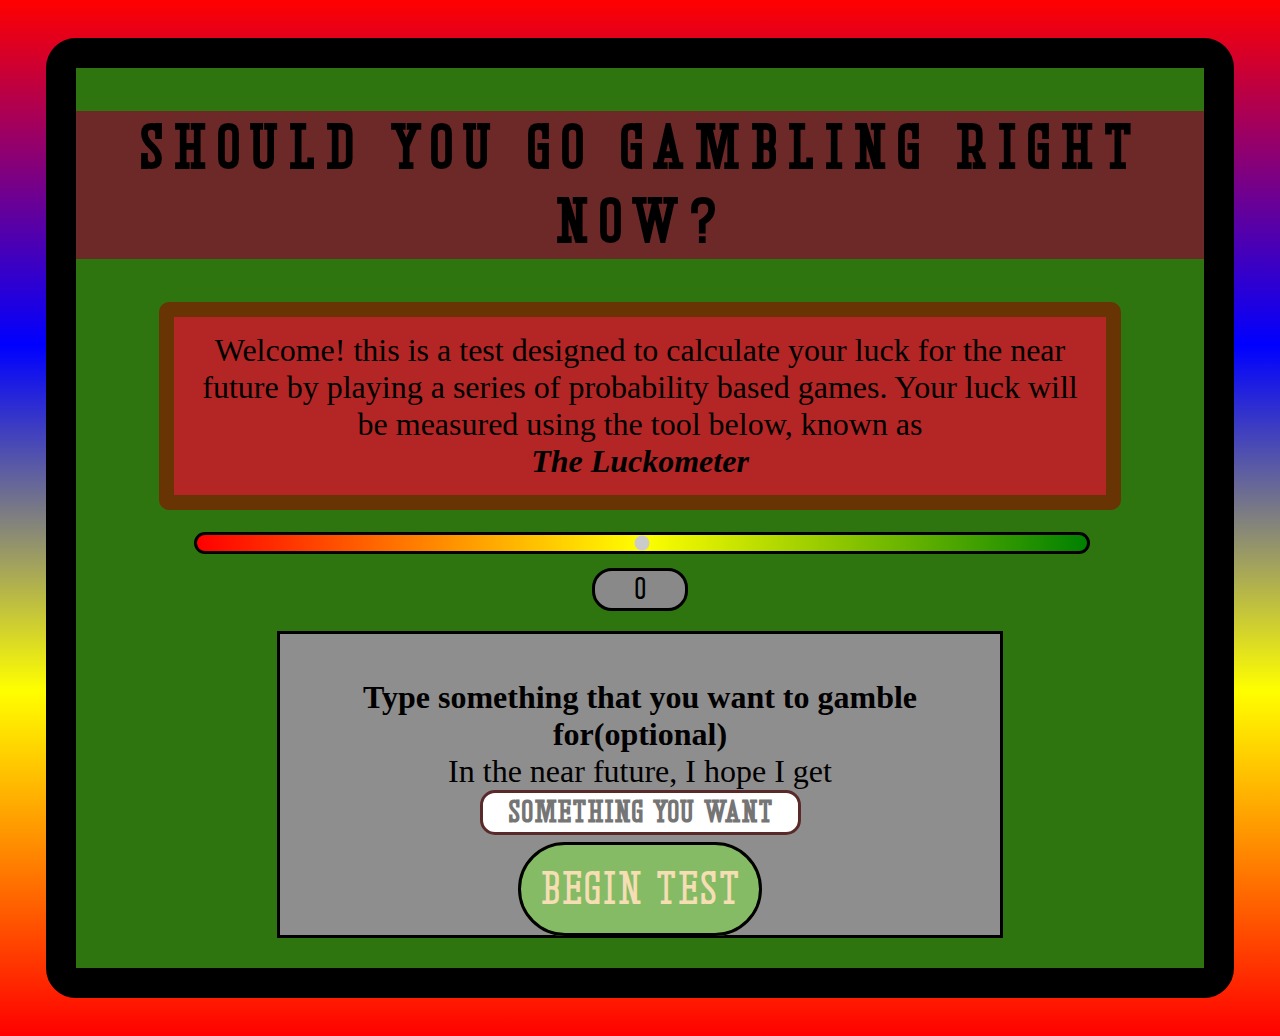
<file: index.html>
<!DOCTYPE html>
<html lang="en">
  <head>
    <meta charset="UTF-8" />
    <link rel="stylesheet" href="theStyle.css" />
    <meta name="viewport" content="width=device-width, initial-scale=1.0" />
    <title>Should you gamble</title>
    <script src="luckometer.js" defer></script>
    <link rel="preconnect" href="https://fonts.googleapis.com" />
    <link rel="preconnect" href="https://fonts.gstatic.com" crossorigin />
    <link
      href="https://fonts.googleapis.com/css2?family=Crete+Round:ital@0;1&family=Kaushan+Script&display=swap"
      rel="stylesheet"
    />
  </head>
  <body>
    
    <main>
      <div id="gameBase">
        <h1>SHOULD YOU GO GAMBLING RIGHT NOW?<br /></h1>
        <div id="introduction">Welcome! this is a test designed to calculate your luck for the near future by playing a series of probability based games. Your luck will be measured using the tool below, known as
          <div id ="introLuckometer"> The Luckometer</div>
        </div>

          <input type="range" id="theLuckometer" min="-100" max="100" disabled /><br>
          <div id="luckoMeter-info"></div>
        
          <div id ="desireDiv">

            <div id = "desireTitle"> Type something that you want to gamble for(optional)</div>
            <div id= "desireText">In the near future, I hope I get
              <input
              type="letter"
              id="desireInput"
              placeholder="Something you want"
              maxlength="50"
            />
          </div>
          <a id = "startGame" href="roulette.html">Begin Test</a>
          </div>
      </div>
    </main>
  </body>
</html>
</file>
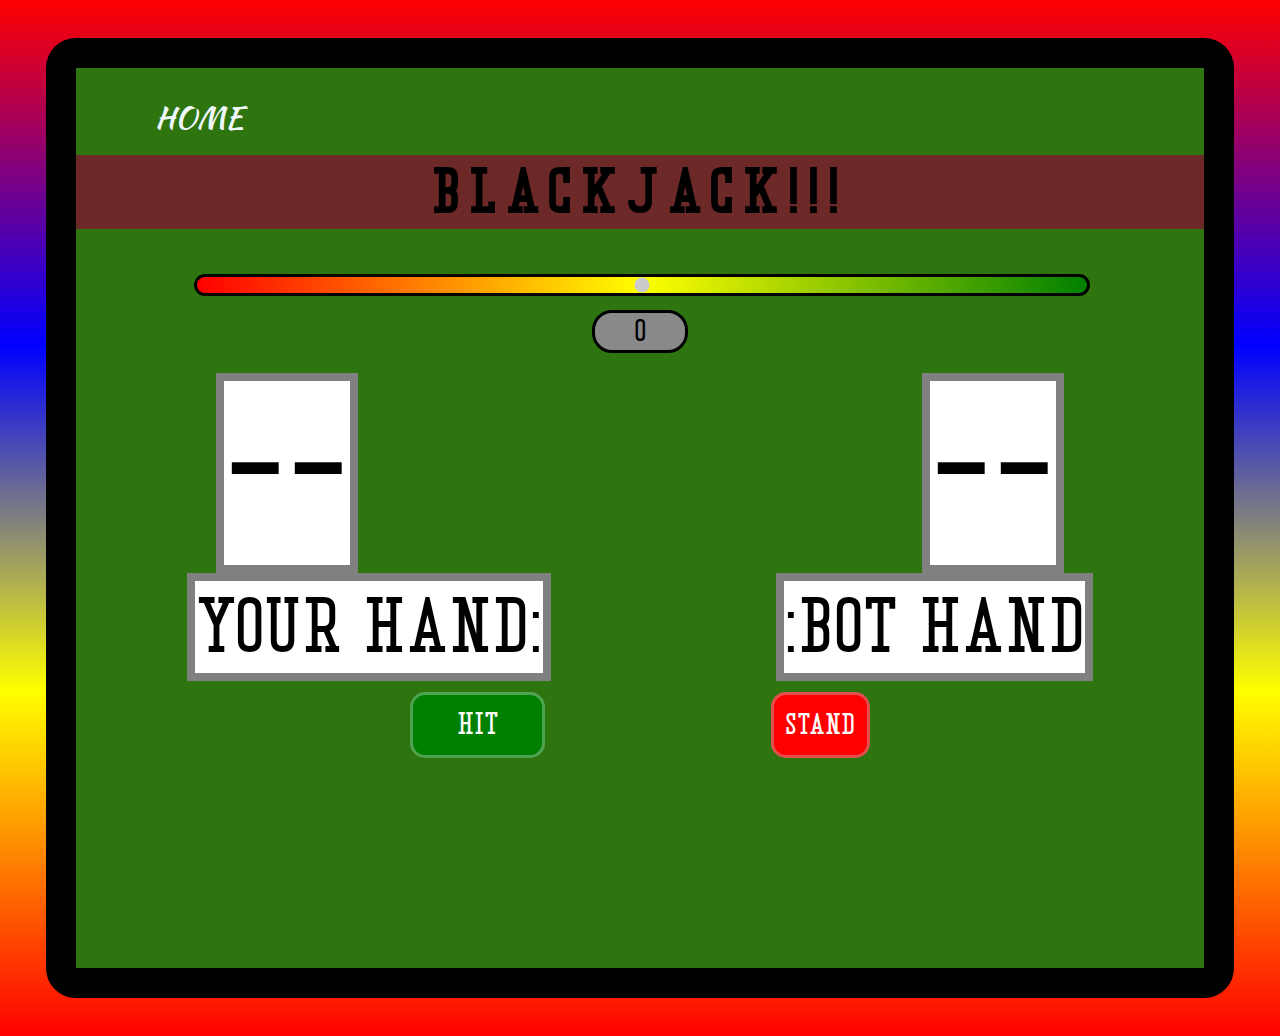
<file: blackJack.html>
<!DOCTYPE html>

<html>
  <head>
    <meta charset="UTF-8" />
    <link rel="stylesheet" href="theStyle.css" />
    <meta name="viewport" content="width=device-width, initial-scale=1.0" />
    <title>BlackJack</title>
    <script src="luckometer.js" defer></script>

    <link rel="preconnect" href="https://fonts.googleapis.com" />
    <link rel="preconnect" href="https://fonts.gstatic.com" crossorigin />
    <link
      href="https://fonts.googleapis.com/css2?family=Crete+Round:ital@0;1&family=Kaushan+Script&display=swap"
      rel="stylesheet"
    />
    <script src="blackJackCode.js" defer></script>
  </head>

  <body>
    <div id = "gameBase">
      <a id="homeLink" href="index.html">HOME</a>
      <h1>
        BLACKJACK!!!<br /></h1>
        <input type="range" id="theLuckometer" min="-100" max="100" disabled />
        <br/>
        <div id="luckoMeter-info">This tool measures your current luck</div>
      <div id="thehands">
        <div id="yourHand">--</div>
        <div id="botHand">--</div>
      </div>
      <div id="theCards">
        <div id="yourCards">Your Hand: </div>
        <div id="aiCards"> :Bot Hand</div>
      </div>
      <div id = "theButtons">
        <button id="hit">HIT</button>
        <button id="stand">STAND</button>
      </div>

      <div id = "winBoard" style="display: none;">
        <div id = "winType"></div>
        <div id = "winValue"></div>
        <a id = "nextGame" disabled href="slotMachine.html">Next Game</a>
      </div>
    </div>
  </body>
</html>
</file>
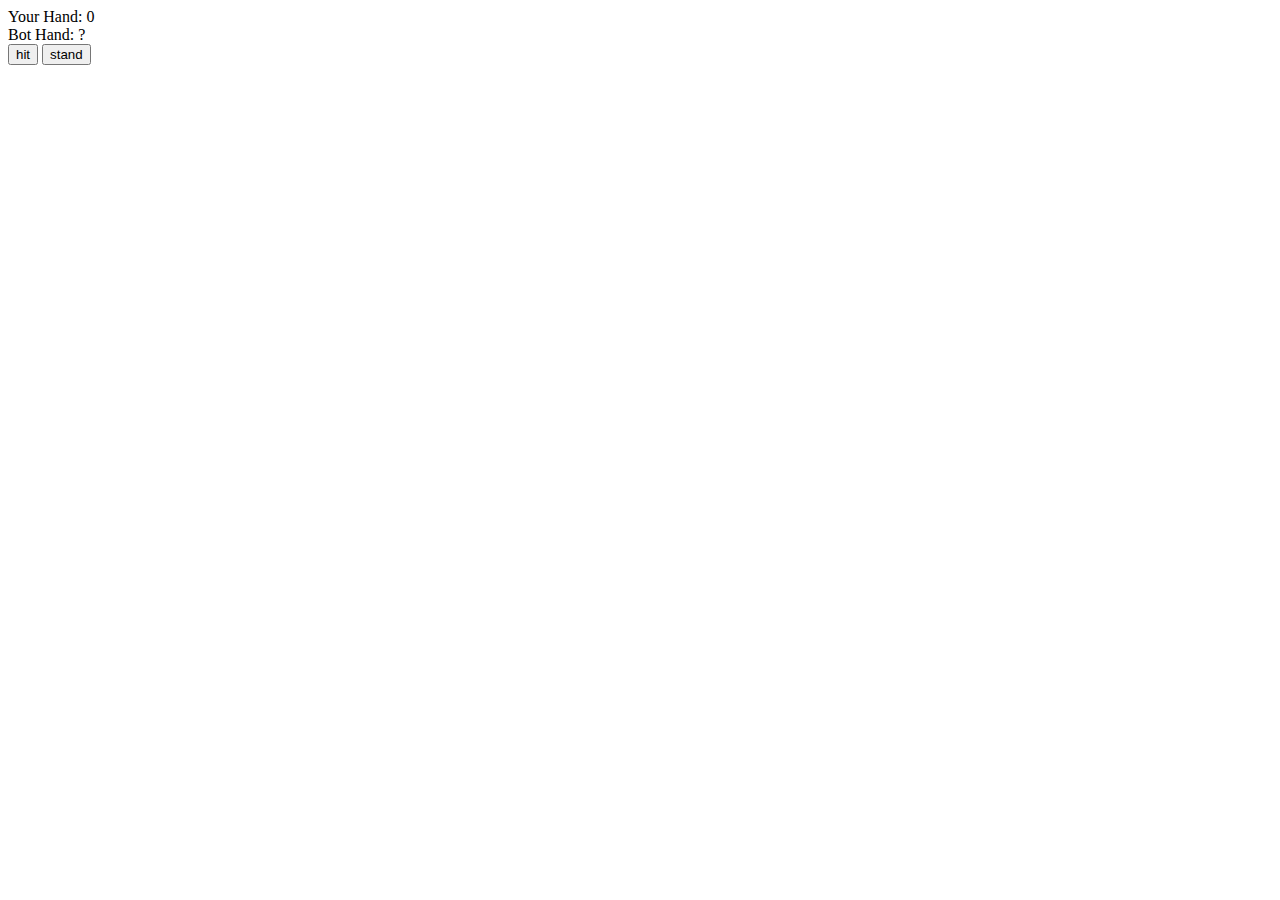
<file: blackJackTest.html>
<!DOCTYPE html>
<html lang="en">
  <head>
    <meta charset="utf-8" />
    <title>blackJack test</title>
    <meta
      name="viewport"
      content="width=device-width, initial-scale=1.0, maximum-scale=1.0, user-scalable=0"
    />
    <script src="blackJackCode.js"></script>
  </head>

  <body>
    <div id="yourHand">Your Hand: 0</div>
    <div id="botHand">Bot Hand: ?</div>
    <button id="hit">hit</button>
    <button id="stand">stand</button>
  </body>
</html>
</file>
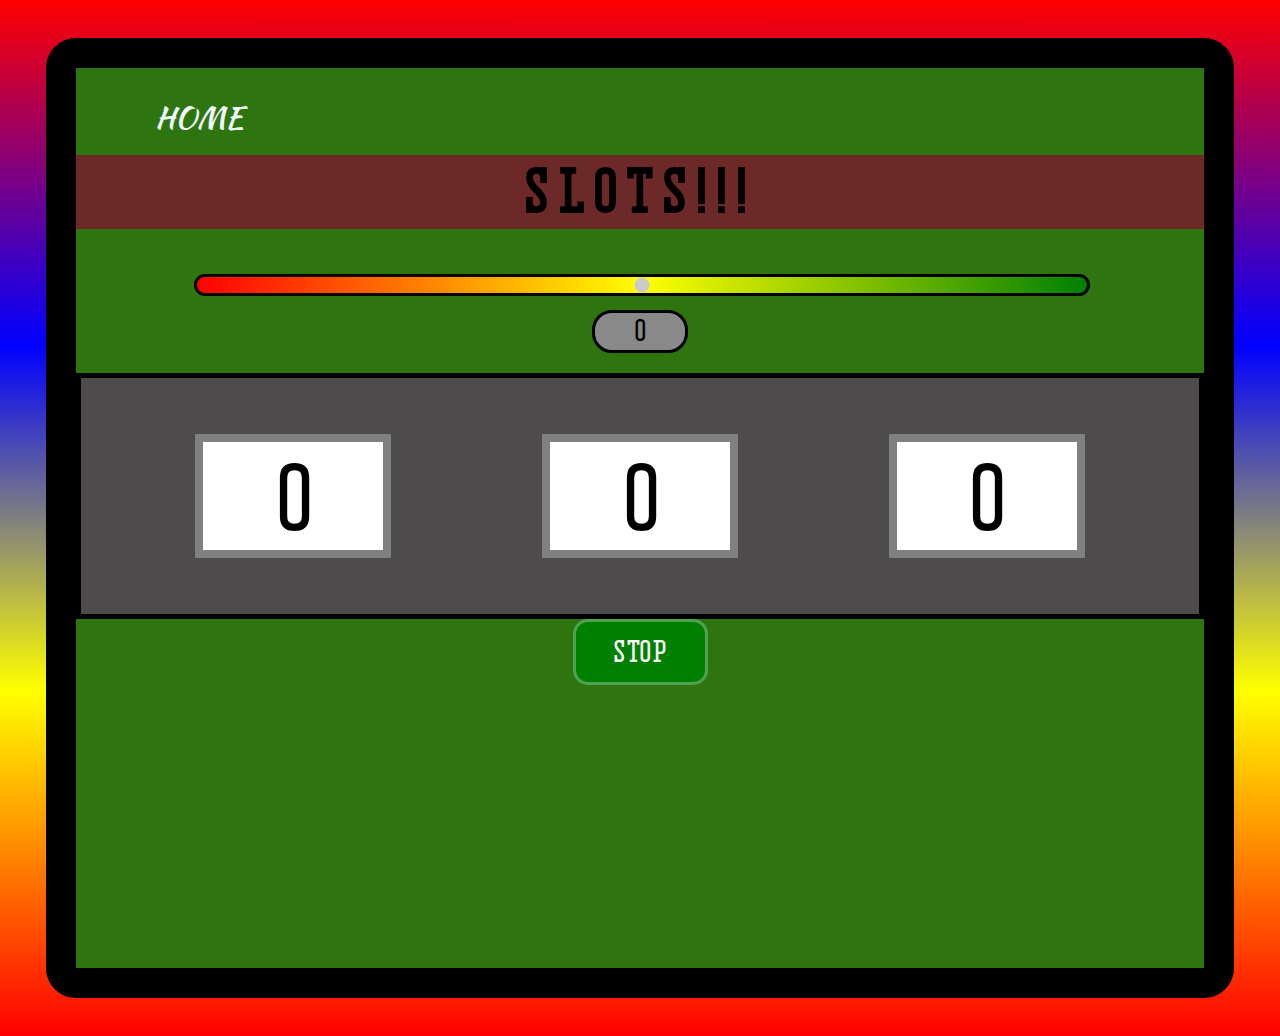
<file: slotMachine.html>
<!DOCTYPE html>

<html>
  <head>
    <meta charset="UTF-8" />
    <link rel="stylesheet" href="theStyle.css" />
    <meta name="viewport" content="width=device-width, initial-scale=1.0" />
    <title>Slot Machine</title>
    <script src="luckometer.js" defer></script>
    
    <link rel="preconnect" href="https://fonts.googleapis.com" />
    <link rel="preconnect" href="https://fonts.gstatic.com" crossorigin />
    <link
      href="https://fonts.googleapis.com/css2?family=Crete+Round:ital@0;1&family=Kaushan+Script&display=swap"
      rel="stylesheet"
    />
    <script src="slotCode.js" defer></script>
  </head>

  <body>
    <div id = "gameBase">
      <a id="homeLink" href="index.html">HOME</a>
      <h1>
        SLOTS!!!<br /></h1>
        <input type="range" id="theLuckometer" min="-100" max="100" disabled /><br>
        <div id="luckoMeter-info">This tool measures your current luck</div>
      <div id="slotMachine">
          <div id="num1">
            <div class="slot-inner">
              <div>0</div>
              <div>1</div>
              <div>2</div>
              <div>3</div>
              <div>4</div>
              <div>5</div>
              <div>6</div>
              <div>7</div>
              <div>8</div>
              <div>9</div>
              <div>10</div>
              <div>11</div>
              <div>0</div>
            </div>
          </div>
          <div id="num2">
            <div class="slot-inner">
              <div>0</div>
              <div>1</div>
              <div>2</div>
              <div>3</div>
              <div>4</div>
              <div>5</div>
              <div>6</div>
              <div>7</div>
              <div>8</div>
              <div>9</div>
              <div>10</div>
              <div>11</div>
              <div>0</div>
            </div>
          </div>
          <div id="num3">
            <div class="slot-inner">
              <div>0</div>
              <div>1</div>
              <div>2</div>
              <div>3</div>
              <div>4</div>
              <div>5</div>
              <div>6</div>
              <div>7</div>
              <div>8</div>
              <div>9</div>
              <div>10</div>
              <div>11</div>
              <div>0</div>
            </div>
          </div>
        </div>
        <div id="buttonContainer">
          <button id="spin2">STOP</button>
        </div>
      <!-- <button id="refresh">Refresh</button> -->
      <div id = "winBoard" style="display: none;">
        <div id="winType"></div>
        <div id = "winValue"></div>
        <a id = "nextGame" disabled href="verdict.html">Finish</a>
      </div>
    </div>
  </body>
</html>
</file>
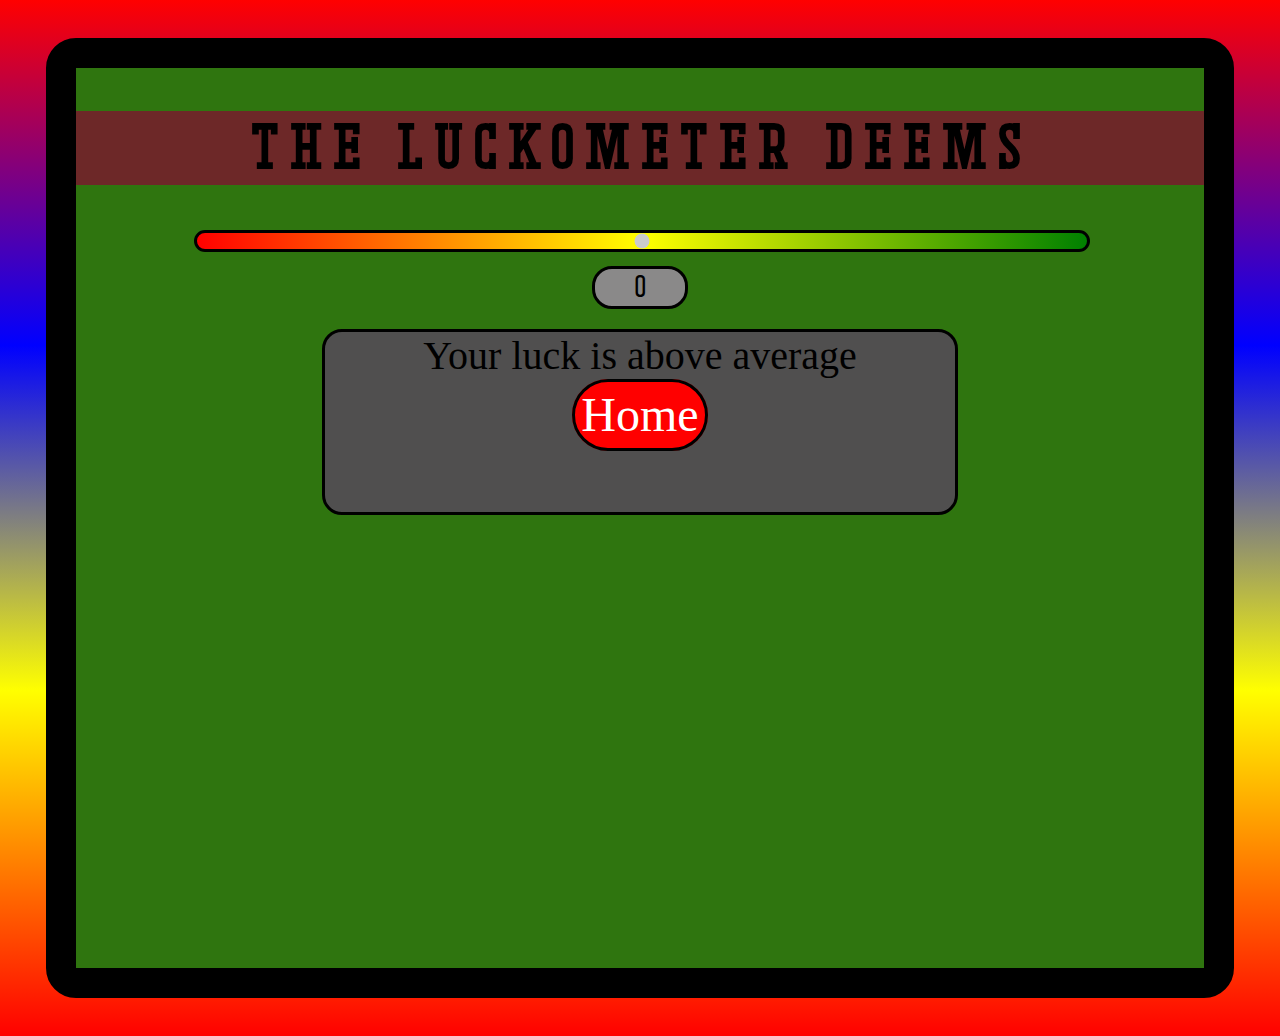
<file: verdict.html>
<!DOCTYPE html>

<html>
  <head>
    <meta charset="UTF-8" />
    <link rel="stylesheet" href="theStyle.css" />
    <meta name="viewport" content="width=device-width, initial-scale=1.0" />
    <title>Final Verdict</title>
    <script src="luckometer.js" defer></script>
  </head>

  <body>
    <div id = "gameBase">
      <h1>THE LUCKOMETER DEEMS<br /></h1>
        <input type="range" id="theLuckometer" min="-100" max="100" disabled /><br>
        <div id="luckoMeter-info">This tool measures your current luck</div>
      <div id = "winBoard">
        <div id="theVerdict"></div>
        <!--This changes depending on how lucky you were-->
        <a id = "goHome" disabled href="index.html">Home</a>
        </div>
    </div>
  </body>
</html>
</file>
<file: theStyle.css>
@font-face {
  font-family: 'JokasWild'; 
  src: url('JqkasWild-w1YD6.ttf') format('truetype'); 
}


h1 {
  text-align: center;
  font-size: xx-large;
  font-size: 400%;
  letter-spacing: 1vh;
  background-color: rgb(109, 40, 40);
  font-family: 'JokasWild';
}
body {
  background: linear-gradient(to bottom, red, blue, yellow, red);
}
#introduction{
  width: 80%; 
  height: auto;
  margin: 20px auto; 
  padding: 15px;
  border: 15px solid rgb(104, 52, 4);
  border-radius: 10px; 
  background-color: rgb(180, 37, 37);
  font-size: 200%;
  transition: all 1000ms;
  text-align: center;
  
}
#introLuckometer{
  font-style: italic;
  font-weight: 800;
}
#desireDiv{
  border: 3px solid black;
  background-color: rgb(143, 142, 142);
  margin: auto;
  width: 70vh;
  height: auto;
  text-align: center;   
  padding: 4%;
}
#desireTitle{
  font-size: 200%;
  font-weight: 600;
  
}
#desireText{
  font-size: 200%;
}

#desireInput{
 transition: all 250ms;
  font-size: 100%;
  border-radius: 15px;
  border: 3px solid rgb(90, 41, 41);
  background-color: white;
  color: black;
  text-align: center;
  font-weight: 600;
  font-family: 'JokasWild';
}
#desireInput:hover {
  font-size: 110%;
  
}

#homeLink {
  margin: 10%;
  font-family: "Kaushan Script", cursive;
  font-weight: 400;

  font-size: 30px;
  font-style: normal;
  color: aliceblue;
  text-decoration: none;
  transition: all 500ms;
  position: relative;
  top: 3%;
  left: -3%;
}
#homeLink:hover {
  color: red;
  font-size: 35px;
  
}
#homeLink:hover::after {
  text-align: center;
  content: "Giving up?";
  font-size: 35px;
  color: black;
  position: absolute;
  white-space: wrap;
}


/* BUTTONS */
#startGame{
  transition: all 250ms;
  color: wheat;
  font-size:300%;
  text-decoration:none;
  border: 3px solid black;
  border-radius: 300px;
  margin: auto;
  top: 3vh;
  padding: 3%;
  background-color: rgb(133,187,101);
  position: relative;
  font-family: 'JokasWild';
}
#startGame:hover {
  font-size:400%;
  color: greenyellow;
  background-color: green;
}

#spin,#spin2,#hit{
  transition: all 250ms;
  
  background-color: green;
  border: 3px solid rgba(155, 197, 161, 0.5);
  border-radius: 15px;
  padding: 1%;
  font-size: 200%;
  color: white;
  width: 15vh;
  font-family: 'JokasWild';
}
#spin:hover,#spin2:hover,#hit:hover{
  background-color: green;
  font-size: 250%;
}
#stand{
  transition: all 250ms;
  background-color: red;
  border: 3px solid rgba(197, 155, 155, 0.5);
  border-radius: 15px;
  padding: 1%;
  font-size: 30px;
  color: white;
  font-family: 'JokasWild';
}
#stand:hover{
  background-color: red;
  font-size: 250%;
}
#spin:disabled,#spin2:disabled,#hit:disabled,#stand:disabled,#numberInput:disabled{
  color: black;
  background-color: gray;
  border: 3px solid rgba(190, 190, 190, 0.5);
}

#goHome{
  transition: all 250ms;
  position: relative;
  top: 5%;
  color: white;
  font-size:300%;
  text-decoration:none;
  border: 3px solid black;
  border-radius: 300px;
  background-color: red;
  padding: 1%;
}
#goHome:hover {
  font-size:330%;
  color: rgb(255, 47, 47);
  background-color: rgb(128, 0, 0);
}
/* BUTTONS */

#rouletteGame{
  display: flex; 
}

/* ROULETTE FORM */
#colorForm {
  width: 40%; 
  height: 50vh;
  margin: 20px auto; 
  padding: 15px;
  border: 15px solid rgb(104, 52, 4);
  border-radius: 10px; 
  background-color: rgb(180, 37, 37);
  font-size: 450%;
  transition: all 1000ms;
}
input[type="radio"] {
  appearance: none; 
  -webkit-appearance: none; 
  -moz-appearance: none; 
  border: 2px solid #ccc; 
  border-radius: 50%; 
  top: -1.6vh;
  width: 2vh;
  height: 2vh;
  position: relative;
  background-color: white; 
  transition: all ease-out 250ms;

}
input[type="radio"]:checked{
  background-color: #4CAF50; 
  color: rgb(0, 255, 0); /* Change color to red */
  font-weight: bold;
}
label{
  font-family: 'JokasWild'; 
}
input[type="radio"]:hover{
  width: 3vh;
  height: 3vh;
}

#numberInput {
  transition: all 250ms;
  font-size: 100%;
  border-radius: 15px;
  border: 3px solid rgb(90, 41, 41);
  background-color: white;
  color: black;
  text-align: center;
  font-weight: 600;
  font-family: 'JokasWild';
}
#numberInput:hover {
  font-size: 110%;
}
#spin{
  width: 30vh;
  font-size: 100%;
}
#spin:hover{
  font-size: 120%;
}
h2 {
  text-align: center;
  font-weight: 600;
  font-size: 40px;
  font-family: "Gill Sans", "Gill Sans MT", Calibri, "Trebuchet MS", sans-serif;
}
/* ROULETTE FORM */

/* THE WHEEL */
#theWheel{
  border: 10px solid rgb(104, 52, 4);
  margin: auto; 
  border-radius: 100%; 
  width: 600px;
  height: 60vh; 
  width: 60vh; 
}
/* THE WHEEL */

/* BLACKJACK HANDS */
#thehands,#theCards,#theButtons{
  display: flex; 
  justify-content: center; 
  gap: 50%;
  font-family: 'JokasWild';
}

#yourHand,#botHand{
  font-size: 1000%;
  background-color: white;
  border: 8px solid gray;
  text-align: center;
  transition: all 1s;
}
#theCards{
  gap: 20%;
  width:100%;
}

#yourCards, #aiCards{
  font-size: 500%;
  background-color: white;
  border: 8px solid gray;
  transition: all 1s;
  
}

#aiCards{
  text-align: right;
}

#theButtons{
  gap: 20%;
  margin: 1% auto;
}

/* BLACKJACK ITEMS */

#gameBase {
  background-color: rgb(47, 117, 15);
  padding: flex-start;
  border: 30px solid black;
  margin: 3%;
  height: 100vh;
  border-radius: 30px;
  
}

#formDiv {
  margin: 1%;
  border: 3px solid;

  }
h5 {
  font-family: sans-serif;
  font-size: 150%;
  text-align: center;
}
/* SLOTMACHINE */
#slotMachine{
  display: flex; 
  justify-content: center; 
  gap: 15%;
  border: 5px solid;
  margin: auto;
  padding: 5%;
  background-color: rgb(77, 75, 75);
  font-family: 'JokasWild';
}

#num1,#num2,#num3{
  font-size: 100px;
  background-color: white;
  border: 8px solid gray;
  width: 20vh;
  height: 12vh;
  overflow: hidden;
  position: relative;
  text-align: center;
  transition: all 1s;
}

.slot-inner {
  text-align: center;
  font-size: 100px;
  background-color: white;
  position: absolute;
  top: 0;
  animation: spin 2s  linear infinite;
  transition: all 1s;
  left: 7vh;
}
@keyframes spin {
  0% {
    transform: translateY(0);
  }
  100% {
    transform: translateY(-150vh); 
  }
}

#buttonContainer
{
  display: flex; 
  justify-content: center; 
}
#spin2{
  position: relative;
}
/* SLOT MACHINE */

/* LUCKOMETER/LUCKOMETER INFO */
#theLuckometer {
  width: 70%;
  transition: all 500ms;
  position: absolute;
  left: 15%;
  
}
#luckoMeter-info{
  border: 3px solid black;
  background-color: rgb(138, 137, 137);
  margin: 20px auto;
  width: 10vh;
  height: auto;
  text-align: center;   
  border-radius: 20px;
  font-size: 200%;
  font-family: 'JokasWild';
}


input[type="range"][disabled]::-webkit-slider-runnable-track {
  background: linear-gradient(to right, red, yellow, green);
  border-radius: 15px;
  border: 3px solid black;
}
/* LUCKOMETER/LUCKOMETER INFO */


/* WINBOARD */
#winBoard{
  border: 3px solid black;
  background-color: rgb(80, 79, 79);
  margin: 20px auto;            
  width: 70vh;   
  height: 20vh;
  text-align: center;   
  border-radius: 20px;
  padding: auto;
}

#nextGame {
  transition: all 250ms;
  text-align: start;
  color: wheat;
  font-size:150%;
  text-decoration:none;
  
  border: 3px solid black;
  border-radius: 15px;
  padding: 1%;
  background-color: rgb(133,187,101);
  position: relative;
  font-family: 'JokasWild';
}
#nextGame:hover {
  font-size:175%;
  color: white;
  background-color: green;
}
#theVerdict{
  font-size: 250%;
}
#winType{
  font-size: 200%;
}

#winValue{
  font-family: 'JokasWild';
  font-size: 500%;
}
/* WINBOARD */


@media (max-width: 600px) {
  /* GENERAL ADJUSTMENT */
  h1 {
    text-align: center;
    font-size: 200%;
  }  
  h4 {
    text-align: center;
    font-size: 100%;
  }

  #desireDiv{
    width: 40vh;
    height: 35vh;
    border-radius: 30px;
  }
  #desireTitle{
    font-size: 200%;
    font-weight: 600;
  }
  #desireText{
    font-size: 200%;
  }
  #desireInput{
   transition: all 250ms;
    font-size: 80%;
    
  }
  #desireInput:hover {
    font-size: 85%;
  }
  #startGame{
    font-size:300%;
    top: 2vh;
  }
  #startGame:hover {
    font-size:400%;
  }
  #gameBase {
    border: 10px solid black;
  }
  input[type="range"] {
    width: 100%;
    transform: rotate(270deg);
  }
  #theLuckometer{
    position: absolute;
    top: 50%;
    left: 55%;
  }
  #luckoMeter-info{
    position: absolute;
    top: 20%;
    left: 80%;
    font-size:300%;
    width: auto;
  }
  #nextGame {
      left: 50%;
    }
    

    /* WINBOARD */
#winBoard{
  border: 3px solid black;
  background-color: rgb(80, 79, 79);
  margin: 20px auto;            
  width: 50vh;   
}

#nextGame {
  top: 0%;
  left: 0%;
  position: relative;
}
#nextGame:hover {
  font-size:175%;
  color: white;
  background-color: green;
}
#theVerdict{
  font-size: 250%;
}
#winType{
  font-size: 200%;
}

#winValue{
  font-size: 500%;
}
/* WINBOARD */

/* GENERAL ADJUSTMENT */

  /* ROULETTE ADJUSTMENT */
  #theWheel{
    border: 10px solid rgb(104, 52, 4);
  margin: auto; 
  border-radius: 100%; 
  height: 40vh; 
  width: 40vh; 
  }
  #rouletteGame{
    display: block; 
  }

  #colorForm {
    width: 80%; 
    height: 30vh;
    margin: 20px auto; 
    padding: 1px;
    border: 10px solid rgb(104, 52, 4);
    border-radius: 15px; 
    background-color: rgb(180, 37, 37);
    font-size: 200%;
    transition: all 1000ms;
    
  }
  input[type="radio"] {
    top: 0vh;
  }
  input[type="radio"]:checked{
    background-color: #4CAF50; 
    color: rgb(0, 255, 0); /* Change color to red */
    font-weight: bold;
  }
  
  input[type="radio"]:hover{
    width: 3vh;
    height: 3vh;
  }
  
  #numberInput {
    transition: all 250ms;
    font-size: 100%;
    border-radius: 15px;
    border: 3px solid rgb(90, 41, 41);
    background-color: white;
    color: black;
    text-align: center;
    font-weight: 600;
  }
  #numberInput:hover {
    font-size: 110%;
  }
  #spin{
    width: 30vh;
    font-size: 100%;
  }
  #spin:hover{
    font-size: 120%;
  }
/* ROULETTE ADJUSTMENT */

  /* BLACKJACK ITEMS */
#thehands,#theCards,#theButtons{
  gap: 20%;
}

#yourHand,#botHand{
  font-size: 1000%;
  background-color: white;
  border: 8px solid gray;
  text-align: center;
  transition: all 1s;
}
#theCards{
  gap: 0%;
  width:100%;
  display:grid
}

#yourCards, #aiCards{
  font-size: 300%;
  transition: all 1s;
}

#theButtons{
  gap: 30%;
  margin: 1% auto;
}
/* BLACKJACK ITEMS */

/* SLOT MACHINE ITEMS */
#slotMachine{
  display:block;
  width: 25vh;
  margin: auto;
}
#num1,#num2,#num3{
  width: 12vh;
  height: 12vh;
  left: 10vw;
}

.slot-inner {
  animation: spin 3s  linear infinite;
  transition: all 1s;
}
#spin2{
  margin-top: 3%;
  font-size: 400%;
  width: 40vh;
}
#spin2:hover{
  font-size: 500%;
  width: 42vh;
}
/* SLOT MACHINE ITEMS */

}

.intro p {
  font-size: 22px;
}
</file>
